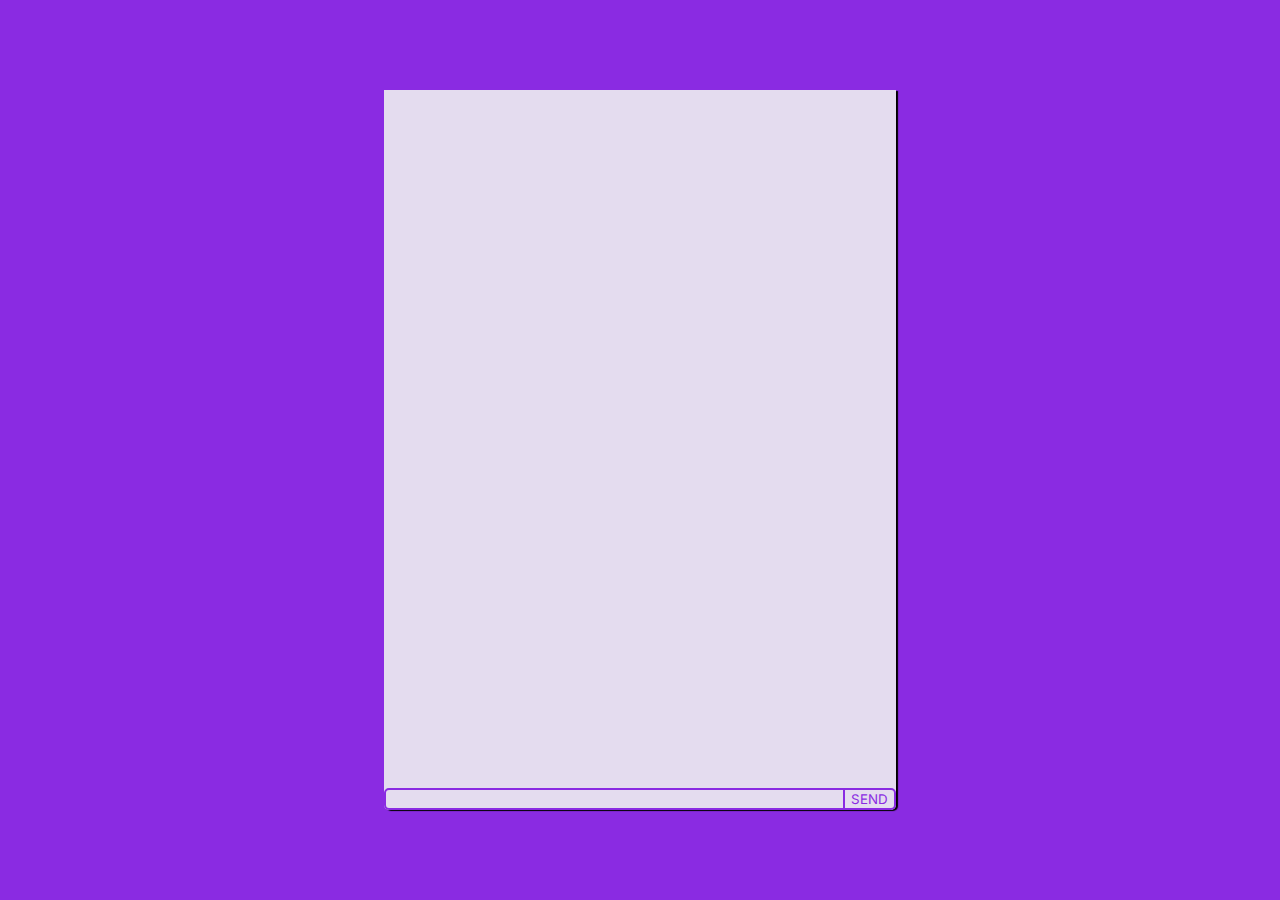
<file: index.html>
<!DOCTYPE html>
<html lang="en">
<head>
    <meta charset="UTF-8">
    <meta http-equiv="X-UA-Compatible" content="IE=edge">
    <meta name="viewport" content="width=device-width, initial-scale=1.0">
    <title>SzczenaChat</title>
    <link href="zad6.css" rel="stylesheet">
    <style>
        @import url('https://fonts.googleapis.com/css2?family=Inter:wght@400;700&display=swap');
    </style>
    
</head>
<body>
    <div class="container">
        <div class="chatBox">
            <div class="chatWindow" id="chatWindowMain">
                
            </div>
            <form class="chatFrame" id="chatFrame">
                <input type="text" id="msgInput" value="">
                <button type="submit">SEND</button>
            </form>
        </div>
    </div>
    <script src="zad6.js"></script>
</body>
</html>
</file>
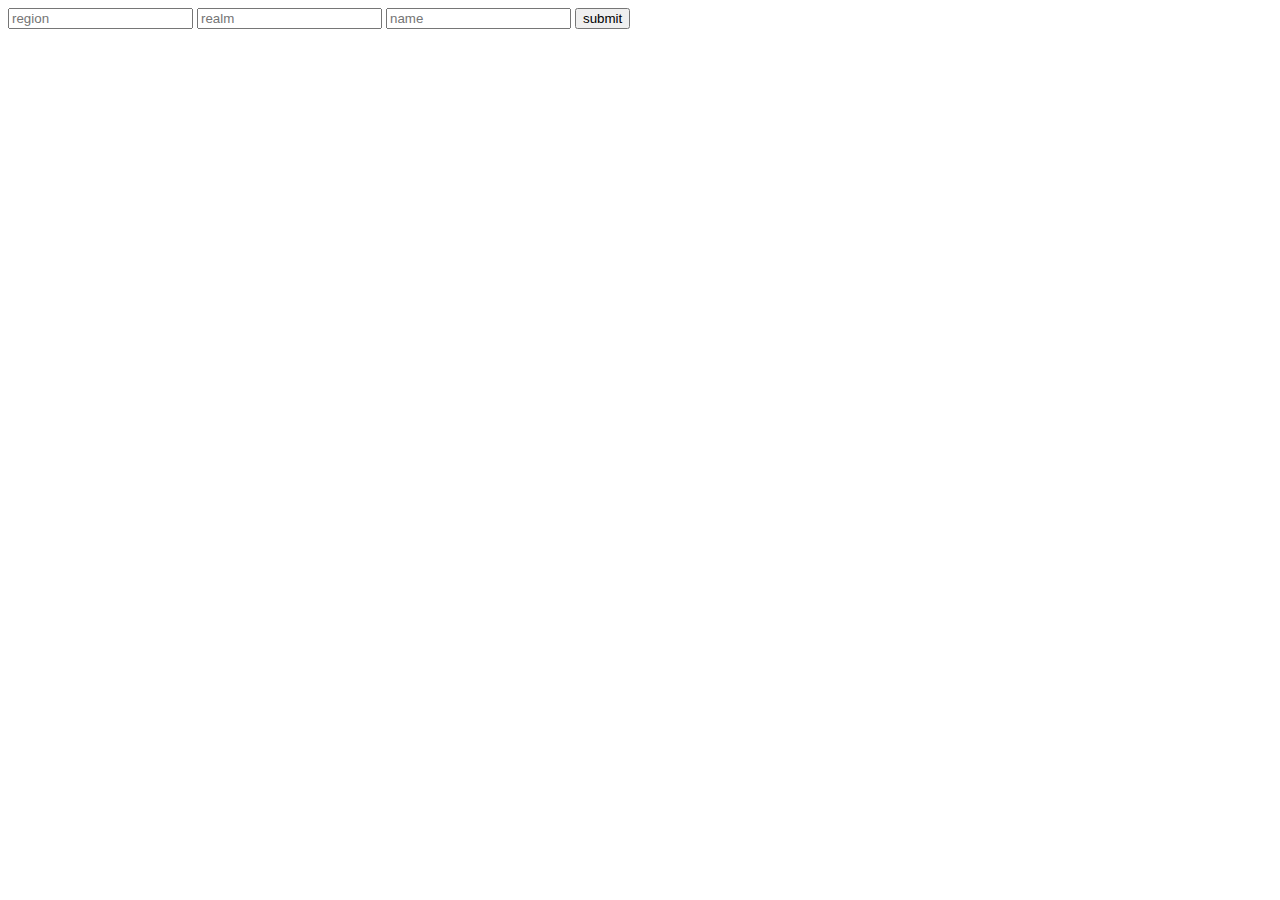
<file: zad2.html>
<!DOCTYPE html>
<html lang="en">
<head>
    <meta charset="UTF-8">
    <meta http-equiv="X-UA-Compatible" content="IE=edge">
    <meta name="viewport" content="width=device-width, initial-scale=1.0">
    <title>Document</title>
</head>
<body>
    <form id="raiderId">
        <input type="text" class="raider" placeholder="region" id="regionInput" >
        <input type="text" class="raider" placeholder="realm" id="realmInput" >
        <input type="text" class="raider" placeholder="name" id="nameInput" >
        <button type="submit">submit</button>
    </form>    
    <div id="charSheet"></div>
    <script src="zad2.js"></script>
</body>
</html>
</file>
<file: zad6.css>
@keyframes newMsgFlash{
    from {background-color: var(--primaryColor);}
    to {background-color:var(--secondaryColor)}
}

:root{
    --primaryColor: blueviolet;
    --secondaryColor: #E4DCEF;
    --thirdColor: black;
    --userColor0: #1943cc; 
    --userColor1: #C9224C;
    --userColor2: #037905;
    --userColor3: #B54708;
    --userColor4: #907914;
    --userColor5: #8C1288;
}
body{
    font-family: 'Inter', 'Segoe UI', Tahoma, Geneva, Verdana, sans-serif ;
    width: 100vw;
    height: 100vh;
    margin: 0px;
    
}
.container{
    width: 100vw;
    height: 100vh;
    display: flex;
    flex-direction: column;
    justify-content: center;
    align-items: center;
    background: var(--primaryColor) url("https://static2.lolwallpapers.net/2015/01/IceTobogganCorki.jpg") no-repeat fixed center;    
    margin: 0px;
    padding: 0px;
}
.chatBox{
    display: flex;
    height: 80%;    
    width: 40%;
    min-width: 300px;
    
    box-shadow: 2px 1px 1px rgb(0, 0, 0);
    border-radius: 0px 0px 5px 5px;
    flex-direction: column;
    justify-content: center;
    align-items: center;
    background-color: var(--secondaryColor);
}
.chatWindow{
    display: flex;
    flex-direction: column;
    width: 100%;
    height: 100%;
    gap:5px;  
    overflow-x: auto;
}
form{
    width: 100%;
    display: flex;
    flex-direction: row;
    align-items: flex-start;
    justify-content: space-between;
}
input{
    width: 100%;
    font-family: 'Inter', 'Segoe UI', Tahoma, Geneva, Verdana, sans-serif ;
    
    background-color: var(--secondaryColor);
    border: 2px solid var(--primaryColor);
    border-radius: 5px 0px 0px 5px;

}
input:focus {    
    background-color: transparent;
    resize: none;
    outline: none;
}
button{
    font-family: 'Inter', 'Segoe UI', Tahoma, Geneva, Verdana, sans-serif ;
    color: blueviolet;
    background-color: var(--secondaryColor);
    border: 2px solid var(--primaryColor);
    border-left: none;
    border-radius: 0px 5px 5px 0px;
}

/* wodotryski do wiadomosci */
.newMsg{
    display: flex;
    flex-flow: row nowrap;
    align-items: flex-end;    
    animation-name: newMsgFlash;
    animation-duration: 1s;
    animation-fill-mode: both; 
}
.msgStyle{
    margin: 1px 5px 1px 5px;
    font-family: 'Inter', 'Segoe UI', Tahoma, Geneva, Verdana, sans-serif 
}
.msgIsYours{
    font-family: 'Inter', 'Segoe UI', Tahoma, Geneva, Verdana, sans-serif ;
    color: var(--primaryColor);
    font-weight: 700;
    
}
</file>
